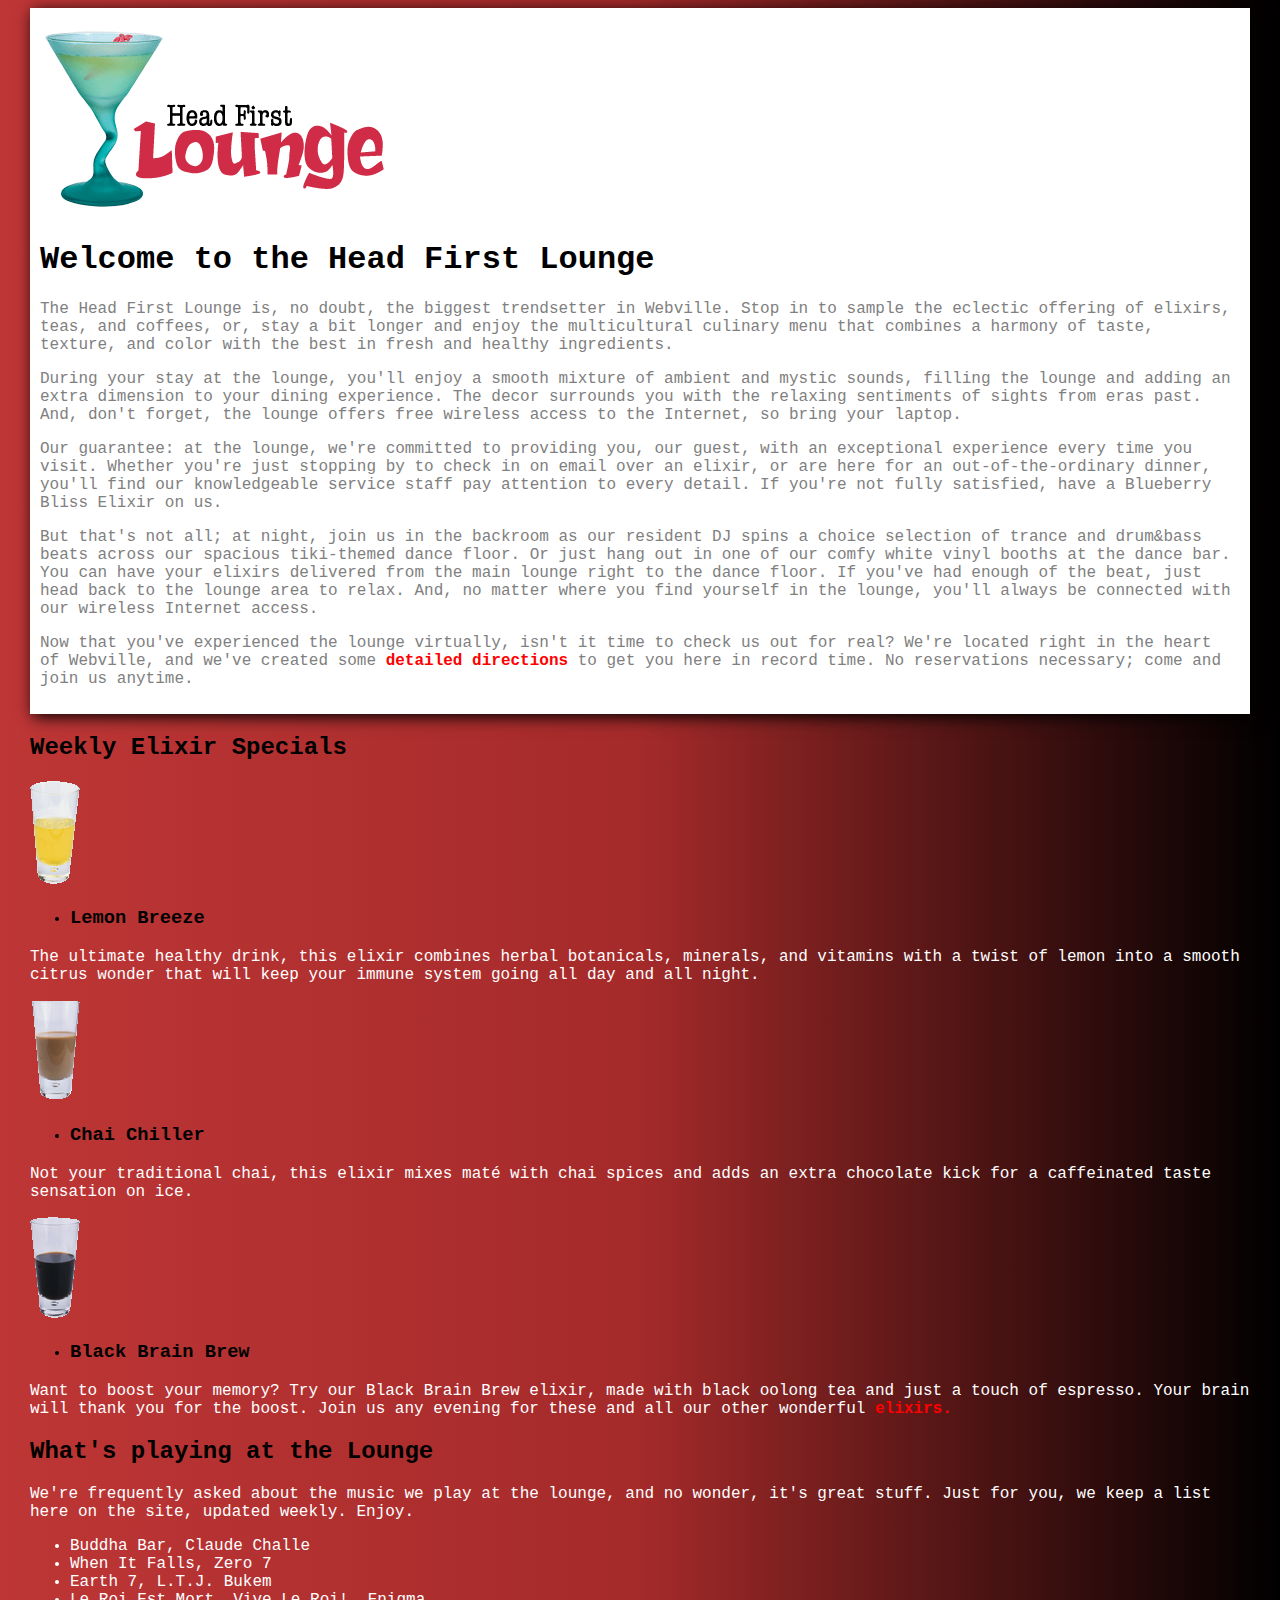
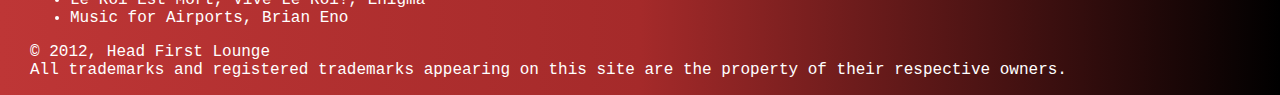
<file: index.html>
<!DOCTYPE html>
<html lang="en">
<head>
    <meta charset="UTF-8">
    <meta name="viewport" content="width=device-width, initial-scale=1.0">
    <meta http-equiv="X-UA-Compatible" content="ie=edge">
    <title>Document</title>
    <link rel="stylesheet" href="estilo.css">
</head>
<body>
  <div class="caja">
        <img src="logo.gif" alt="">
        <h1>Welcome to the Head First Lounge</h1>
        <p>
          The Head First Lounge is, no doubt, the biggest trendsetter in Webville.
          Stop in to sample the eclectic offering of elixirs, teas, and coffees, or,
          stay a bit longer and enjoy the multicultural culinary menu that combines
          a harmony of taste, texture, and color with the best in fresh and healthy
          ingredients.
        </p>
        <p>
          During your stay at the lounge, you'll enjoy a smooth mixture of ambient
          and mystic sounds, filling the lounge and adding an extra dimension to
          your dining experience. The decor surrounds you with the relaxing
          sentiments of sights from eras past. And, don't forget, the lounge offers
          free wireless access to the Internet, so bring your laptop.
        </p>
        <p>
          Our guarantee: at the lounge, we're committed to providing you, our guest,
          with an exceptional experience every time you visit. Whether you're just
          stopping by to check in on email over an elixir, or are here for an
          out-of-the-ordinary dinner, you'll find our knowledgeable service staff
          pay attention to every detail. If you're not fully satisfied, have a
          Blueberry Bliss Elixir on us.
        </p>
        <p>
          But that's not all; at night, join us in the backroom as our resident DJ
          spins a choice selection of trance and drum&bass beats across our spacious
          tiki-themed dance floor. Or just hang out in one of our comfy white vinyl
          booths at the dance bar. You can have your elixirs delivered from the main
          lounge right to the dance floor. If you've had enough of the beat, just
          head back to the lounge area to relax. And, no matter where you find
          yourself in the lounge, you'll always be connected with our wireless
          Internet access.
        </p>
        <p>
          Now that you've experienced the lounge virtually, isn't it time to check
          us out for real? We're located right in the heart of Webville, and we've
          created some <a href="directions.html">detailed directions</a> to get you here in record
          time. No reservations necessary; come and join us anytime.
        </p>
  </div>
      <div>
        <h2>Weekly Elixir Specials</h2>
        <img src="yellow.gif" alt="">
        <ul><li><h3>Lemon Breeze</h3></li></ul>
        <p style="color: white;">
          The ultimate healthy drink, this elixir combines herbal botanicals,
          minerals, and vitamins with a twist of lemon into a smooth citrus wonder
          that will keep your immune system going all day and all night.
        </p>
        <img src="chai.gif" alt="">
        <ul><li><h3>Chai Chiller</h3></li></ul>
        <p style="color: white;">
          Not your traditional chai, this elixir mixes maté with chai spices and
          adds an extra chocolate kick for a caffeinated taste sensation on ice.
        </p>
        <img src="black.gif" alt="">
        <ul><li><h3>Black Brain Brew</h3></li></ul> 
        <p style="color: white;">
          Want to boost your memory? Try our Black Brain Brew elixir, made with
          black oolong tea and just a touch of espresso. Your brain will thank you
          for the boost. Join us any evening for these and all our other wonderful
          <a href="elixirs.html">elixirs.</a>
        </p>
        <h2>What's playing at the Lounge</h2>
        <p style="color: white;">
          We're frequently asked about the music we play at the lounge, and no
          wonder, it's great stuff. Just for you, we keep a list here on the site,
          updated weekly. Enjoy.
        </p>
        <ul style="color: white;">
          <li>Buddha Bar, Claude Challe</li>
          <li>When It Falls, Zero 7</li>
          <li>Earth 7, L.T.J. Bukem</li>
          <li>Le Roi Est Mort, Vive Le Roi!, Enigma</li>
          <li>Music for Airports, Brian Eno</li>
        </ul>
        <p style="color: white;">
          © 2012, Head First Lounge
          <br />
          All trademarks and registered trademarks appearing on this site are the
          property of their respective owners.
        </p>
      </div>
</body>
</html>
</file>
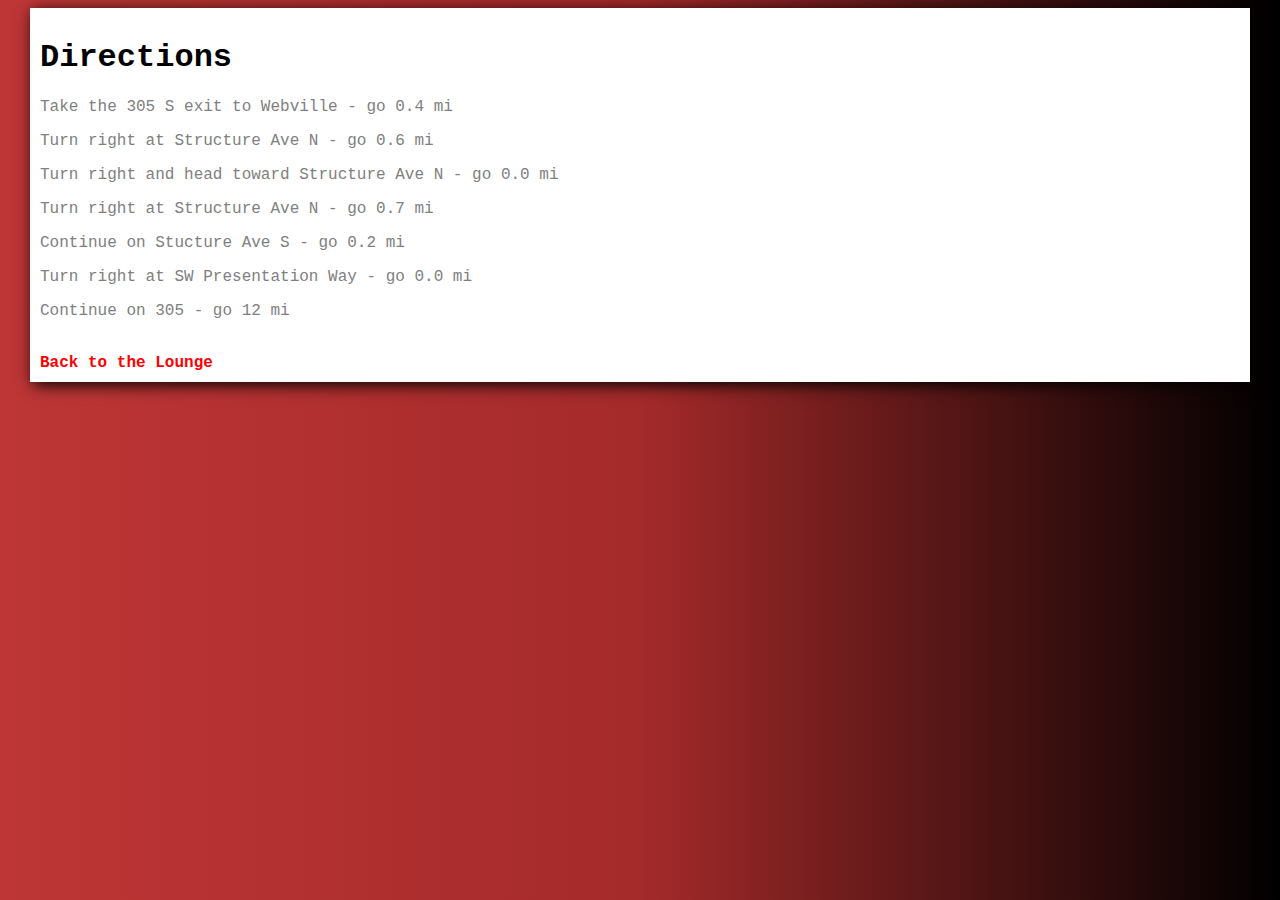
<file: directions.html>
<!DOCTYPE html>
<html lang="en">
<head>
    <meta charset="UTF-8">
    <meta name="viewport" content="width=device-width, initial-scale=1.0">
    <title>head first lounge</title>
    <link rel="stylesheet" href="estilo.css">
</head>
<body>
    <div class="caja">
        <h1>Directions</h1>
        <P>Take the 305 S exit to Webville - go 0.4 mi</P>
        <P>Turn right at Structure Ave N - go 0.6 mi</P>
        <P>Turn right and head toward Structure Ave N - go 0.0 mi</P>
        <P>Turn right at Structure Ave N - go 0.7 mi</P>
        <P>Continue on Stucture Ave S - go 0.2 mi</P>
        <P>Turn right at SW Presentation Way - go 0.0 mi</P>
        <P>Continue on 305 - go 12 mi</P>
        <br>
        <a href="index.html" >Back to the Lounge</a>
    </div>
</body>
</html>
</file>
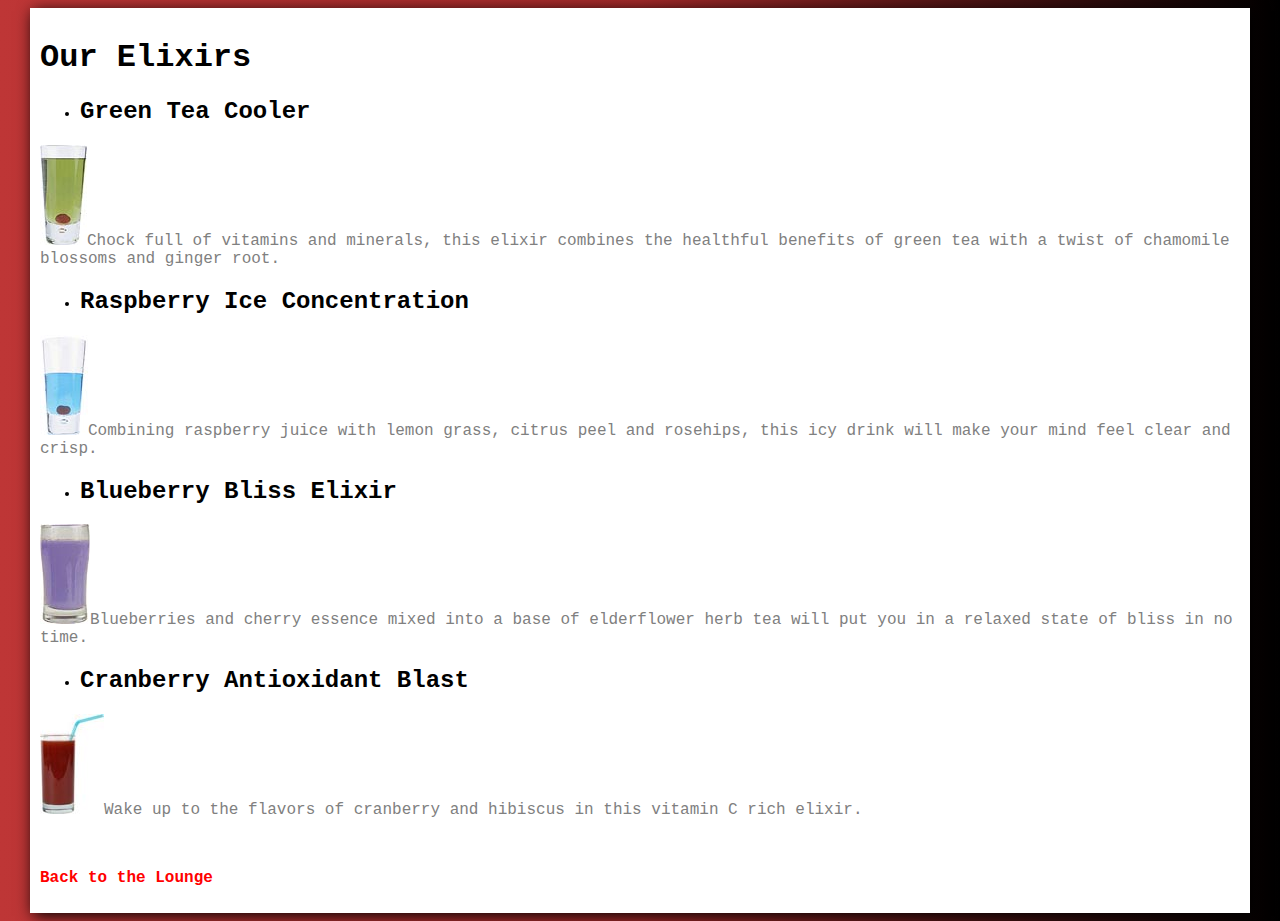
<file: elixirs.html>
<!DOCTYPE html>
<html lang="en">
<head>
    <meta charset="UTF-8">
    <meta name="viewport" content="width=device-width, initial-scale=1.0">
    <meta http-equiv="X-UA-Compatible" content="ie=edge">
    <title>Document</title>
    <link rel="stylesheet" href="estilo.css">
</head>
<body>
    <div class="caja">
        <h1 style="font-family: 'Courier New', Courier, monospace;">Our Elixirs</h1>
            <ul><li><h2>Green Tea Cooler</h2></li></ul>
        <p>
            <img src="green.jpg" alt="">Chock full of vitamins and minerals, this elixir combines the healthful benefits of green tea with a twist of chamomile blossoms and ginger root.
        </p>
            <ul><li><h2>Raspberry Ice Concentration</h2></li></ul>
        <p>
            <img src="lightblue.jpg" alt="">Combining raspberry juice with lemon grass, citrus peel and rosehips, this icy drink will make your mind feel clear and crisp.
        </p>
            <ul><li><h2>Blueberry Bliss Elixir</h2></li></ul>
        <p>
            <img src="blue.jpg" alt="">Blueberries and cherry essence mixed into a base of elderflower herb tea will put you in a relaxed state of bliss in no time.
        </p>
            <ul><li><h2>Cranberry Antioxidant Blast</h2></li></ul>
        <p>
            <img src="red.jpg" alt="">Wake up to the flavors of cranberry and hibiscus in this vitamin C rich elixir.
        </p>
        <br>
        <p>
            <a href="index.html">Back to the Lounge</a>
        </p>    
    </div>
</body>
</html>
</file>
<file: estilo.css>
h1{
    color: black;
}
body{
    font-family:'Courier New', Courier, monospace;
    background: linear-gradient(to left,black, brown,rgb(190, 54, 54));
    margin-left: 30px;
    margin-right: 30px;
}

.caja{
background: white;
padding: 10px; /*relleno*/
box-shadow: 3px 3px 15px;
}
p{
    color: grey;
}
a{
text-decoration: none;
color:red;
font-weight: bold;
}
</file>
